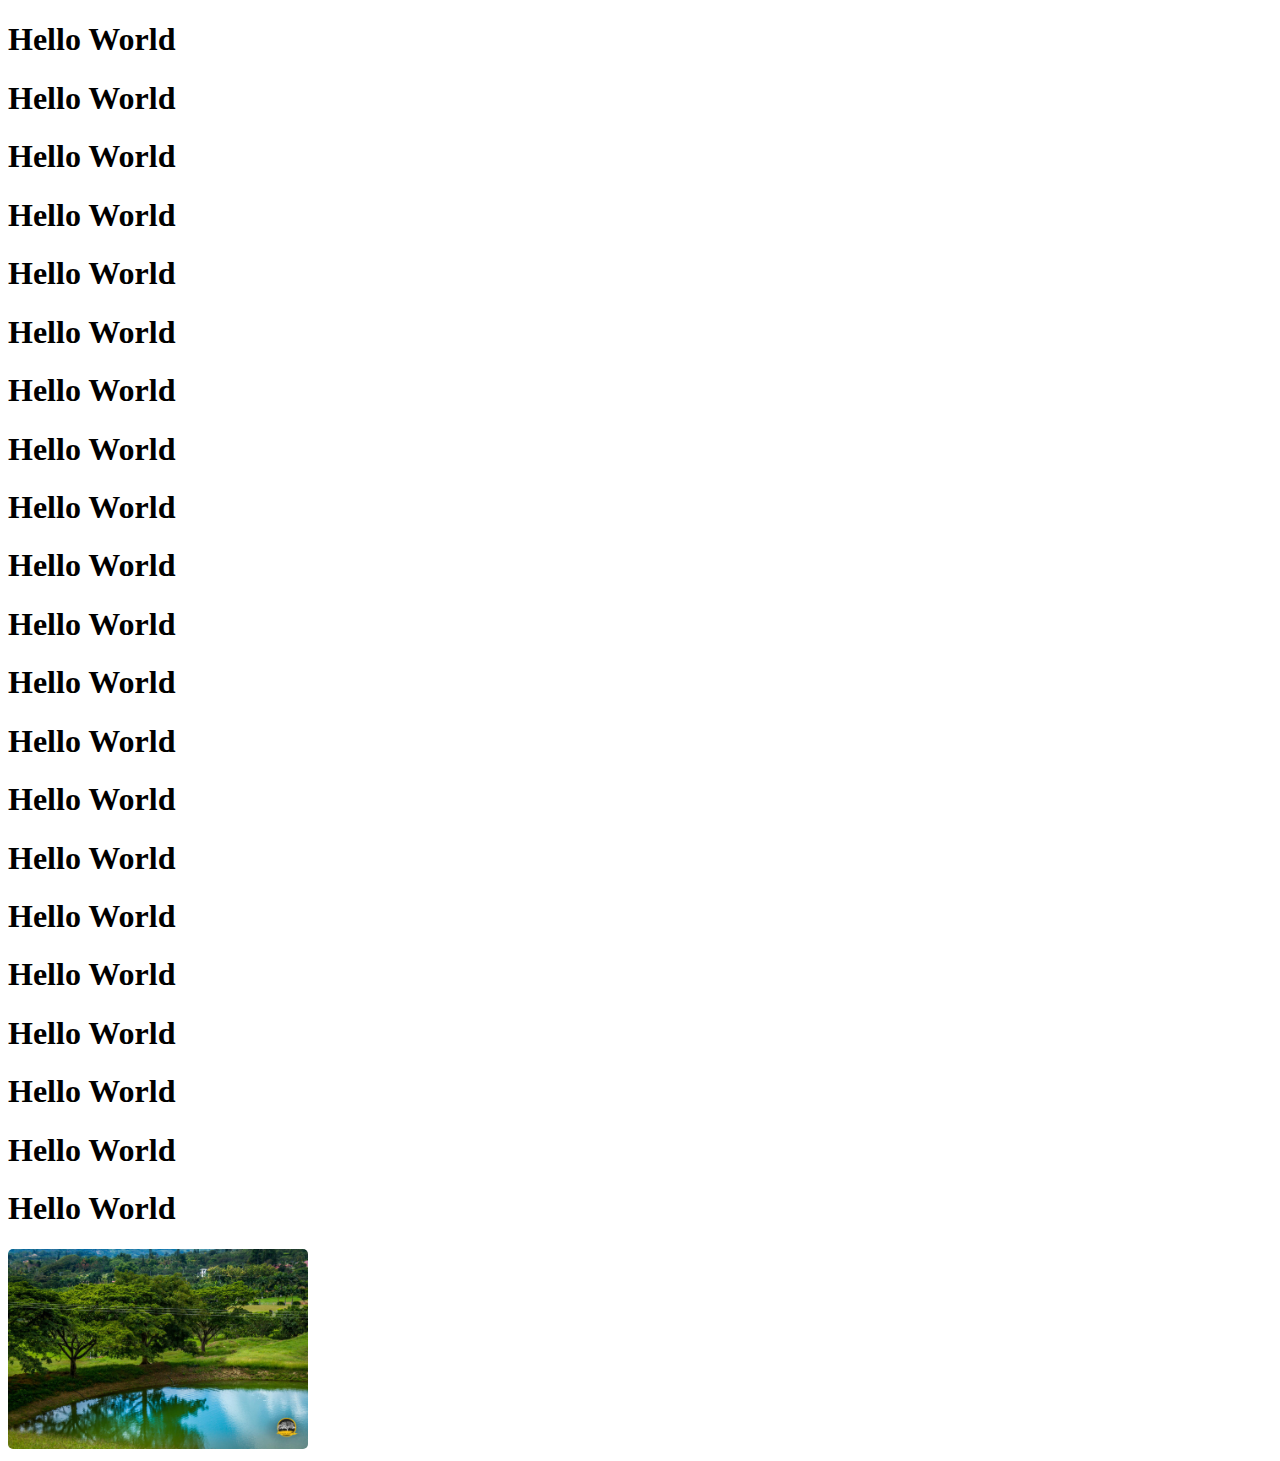
<file: packages/text.html>
<!DOCTYPE html>
<html lang="en">
<head>
    <meta charset="UTF-8">
    <title>Document</title>
    
    <style>
        /* Style the Image Used to Trigger the Modal */
#myImg {
  border-radius: 5px;
  cursor: pointer;
  transition: 0.3s;
}

#myImg:hover {opacity: 0.7;}

/* The Modal (background) */
.modal {
  display: none; /* Hidden by default */
  position: fixed; /* Stay in place */
  z-index: 1; /* Sit on top */
  padding-top: 100px; /* Location of the box */
  left: 0;
  top: 0;
  width: 100%; /* Full width */
  height: 100%; /* Full height */
  overflow: auto; /* Enable scroll if needed */
  background-color: rgb(0,0,0); /* Fallback color */
  background-color: rgba(0,0,0,0.9); /* Black w/ opacity */
}

/* Modal Content (Image) */
.modal-content {
  margin: auto;
  display: block;
  width: 80%;
  max-width: 700px;
}

/* Caption of Modal Image (Image Text) - Same Width as the Image */
#caption {
  margin: auto;
  display: block;
  width: 80%;
  max-width: 700px;
  text-align: center;
  color: #ccc;
  padding: 10px 0;
  height: 150px;
}

/* Add Animation - Zoom in the Modal */
.modal-content, #caption {
  animation-name: zoom;
  animation-duration: 0.6s;
}

@keyframes zoom {
  from {transform:scale(0)}
  to {transform:scale(1)}
}

/* The Close Button */
.close {
  position: absolute;
  top: 15px;
  right: 35px;
  color: #f1f1f1;
  font-size: 40px;
  font-weight: bold;
  transition: 0.3s;
}

.close:hover,
.close:focus {
  color: #bbb;
  text-decoration: none;
  cursor: pointer;
}

/* 100% Image Width on Smaller Screens */
@media only screen and (max-width: 700px){
  .modal-content {
    width: 100%;
  }
}
    </style>
    
</head>
<body>
    <h1>Hello World</h1>
    <h1>Hello World</h1>
    <h1>Hello World</h1>
    <h1>Hello World</h1>
    <h1>Hello World</h1>
    <h1>Hello World</h1>
    <h1>Hello World</h1>
    <h1>Hello World</h1>
    <h1>Hello World</h1>
    <h1>Hello World</h1>
    <h1>Hello World</h1>
    <h1>Hello World</h1>
    <h1>Hello World</h1>
    <h1>Hello World</h1>
    <h1>Hello World</h1>
    <h1>Hello World</h1>
    <h1>Hello World</h1>
    <h1>Hello World</h1>
    <h1>Hello World</h1>
    <h1>Hello World</h1>
    <h1>Hello World</h1>
    <!-- Trigger the Modal -->
    <img id="myImg" src="../images/gallery/row1-1.jpg" style="width:100%;max-width:300px">

    <!-- The Modal -->
    <div id="myModal" class="modal">

      <!-- The Close Button -->
      <span class="close">&times;</span>

      <!-- Modal Content (The Image) -->
      <img class="modal-content" id="img01">

      <!-- Modal Caption (Image Text) -->
      <div id="caption"></div>
    </div>
    
    <script>
        
        // Get the modal
var modal = document.getElementById("myModal");

// Get the image and insert it inside the modal - use its "alt" text as a caption
var img = document.getElementById("myImg");
var modalImg = document.getElementById("img01");
var captionText = document.getElementById("caption");
img.onclick = function(){
  modal.style.display = "block";
  modalImg.src = this.src;
  captionText.innerHTML = this.alt;
}

// Get the <span> element that closes the modal
var span = document.getElementsByClassName("close")[0];

// When the user clicks on <span> (x), close the modal
span.onclick = function() {
  modal.style.display = "none";
}
        
    </script>
    
</body>
</html>
</file>
